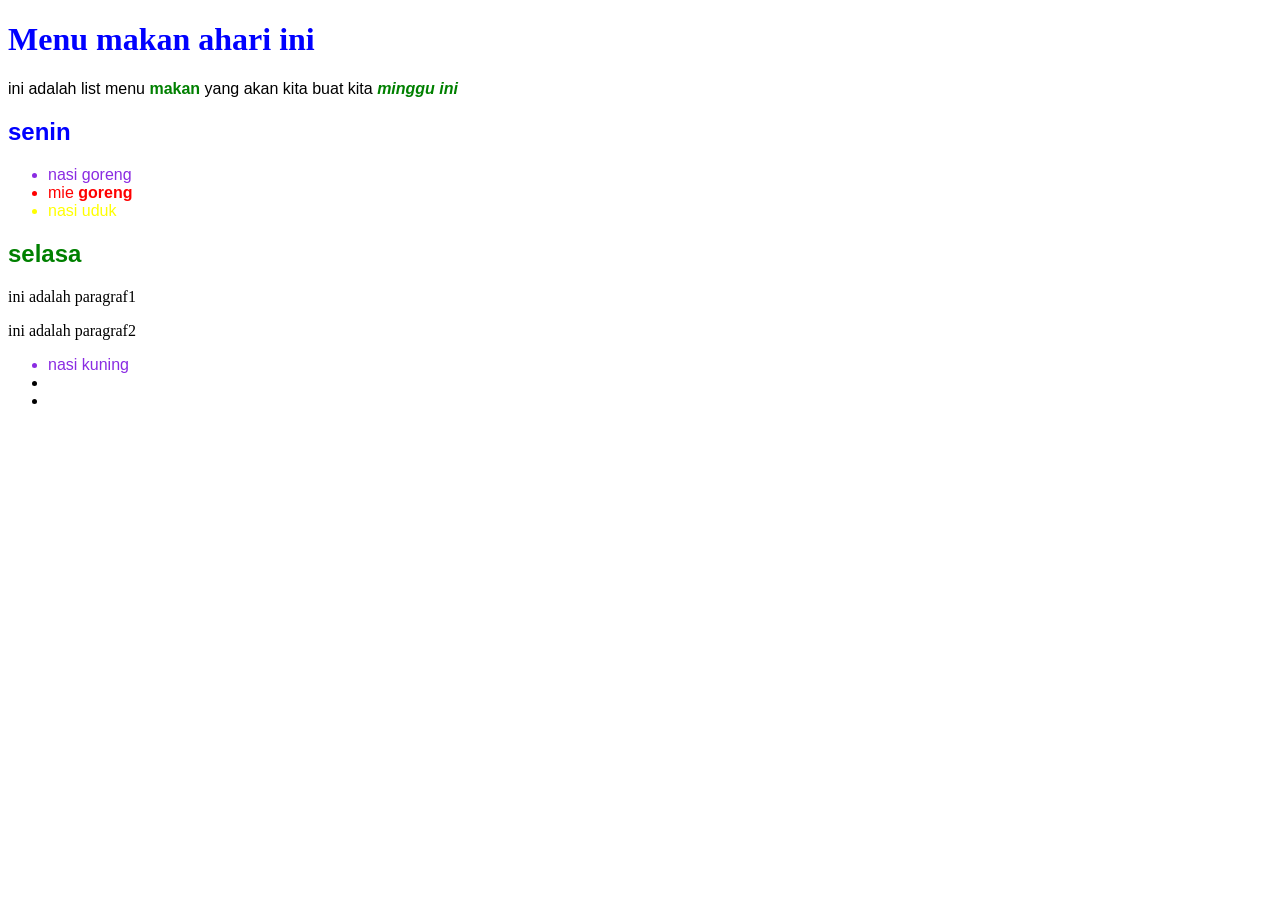
<file: index.html>
<!DOCTYPE html>

<html>
    <head>
        <title>CSS selector</title>
        <link rel="stylesheet" href="styles/selector.css">
    </head>

    <body>
        <h1>Menu makan ahari ini</h1>
        <p> ini adalah list menu <b>makan</b> yang akan kita buat
            kita <i><b>minggu ini</i></b></p>
            <h2>senin</h2>
            <ul>
                <li class="list">nasi goreng</li>
                <li id="list4">mie <b>goreng</b></li>
                <li class="list1">nasi uduk</li>
            </ul>
            <h2>selasa</h2>
            <p>ini adalah paragraf1 </p>
            <p>ini adalah paragraf2 </p>
            <ul>
                <li class="list">nasi kuning</li>
                <li nasi padang</li>
                <li nasi pecel</li>
            </ul>
    </body>
</html>
</file>
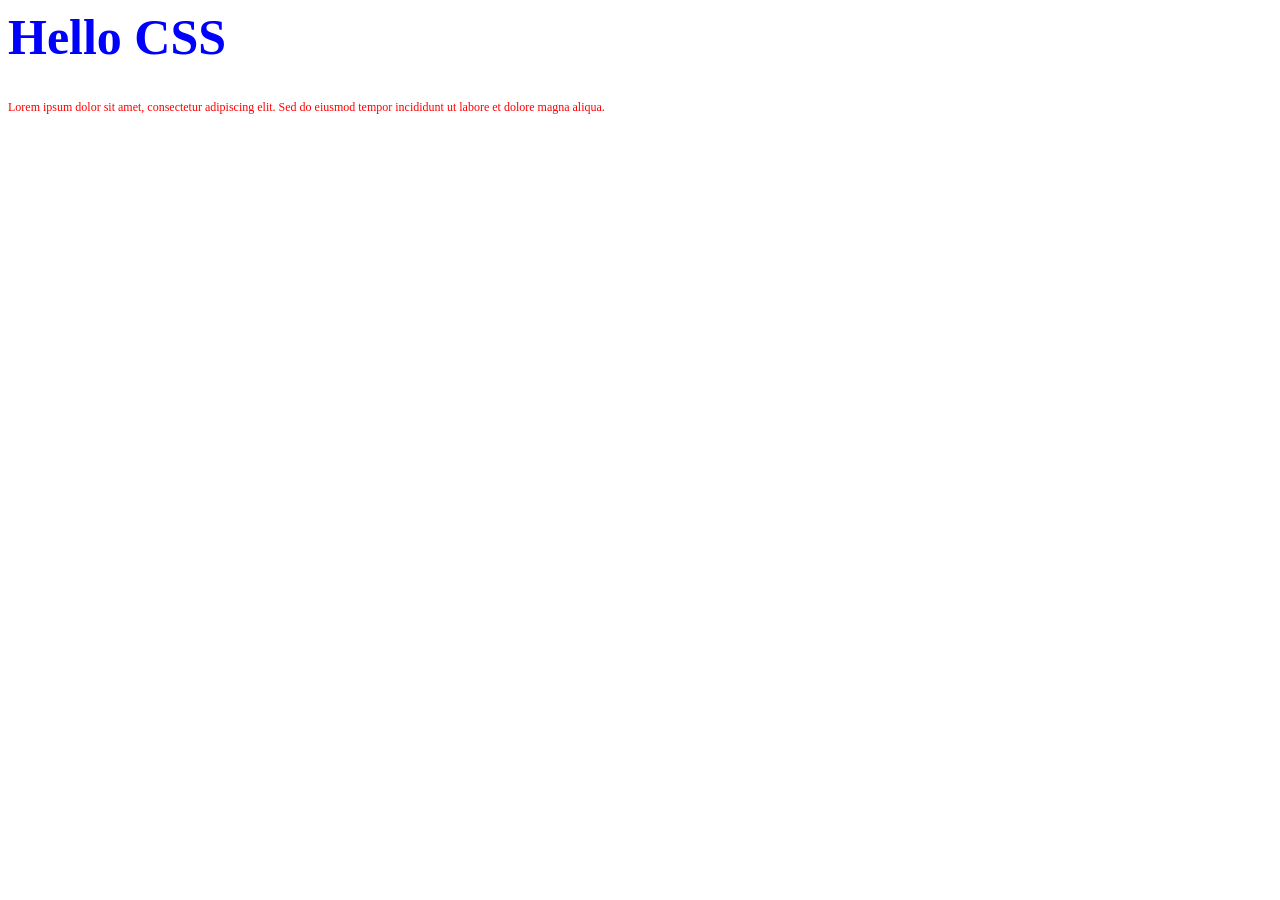
<file: laju.html>
<DOCTYPE html>

<html> 
    <head>
        <title>CSS Inline</title>
    </head>

    <body>
    <!-- Inline CSS -->
        <h1 
        style="color: blue;
         font-size: 50px;"
         >Hello CSS</h1>

         <p
        style="color: red;
        font-size: 12px;"
        >Lorem ipsum dolor sit amet, consectetur adipiscing elit. Sed do eiusmod tempor incididunt ut labore et dolore magna aliqua.</p>
    </body>    
</html>
</file>
<file: styles/selector.css>
h1{
            color: blue;
            font-family:Verdana;
        }

        p{
        
            font-family: Arial;
        }

        b{
            color: green;
        }
        i{
            color: yellow;
        }

    /* universal selector */

    *{
        font-family: Arial;
    }

    /* type selector */
    h1{
        color: blue;
    }

    h2{
        color: green;
    }
    /* class selector */
    li.list{
        color:blueviolet;
    }
    li.list1{
        color: yellow;
    }  
    li.list2{
        color: blue;
    }
    li.list3{
        color:yellowgreen;
    }

/* id selector */
    #list4{
        color: red;
    }
    /* child selector */
   p> b{
        color: green;
    }
    li>b{
        color: red;
    }
    /* descendant selector */
    p b{
        color: green;
    }
    /*adjacent sibling selector */
    p+h2{
        color: blue;
    }
/* general sibling selector */
    h2~p{
        font-family: 'times new roman';
    }
</file>
